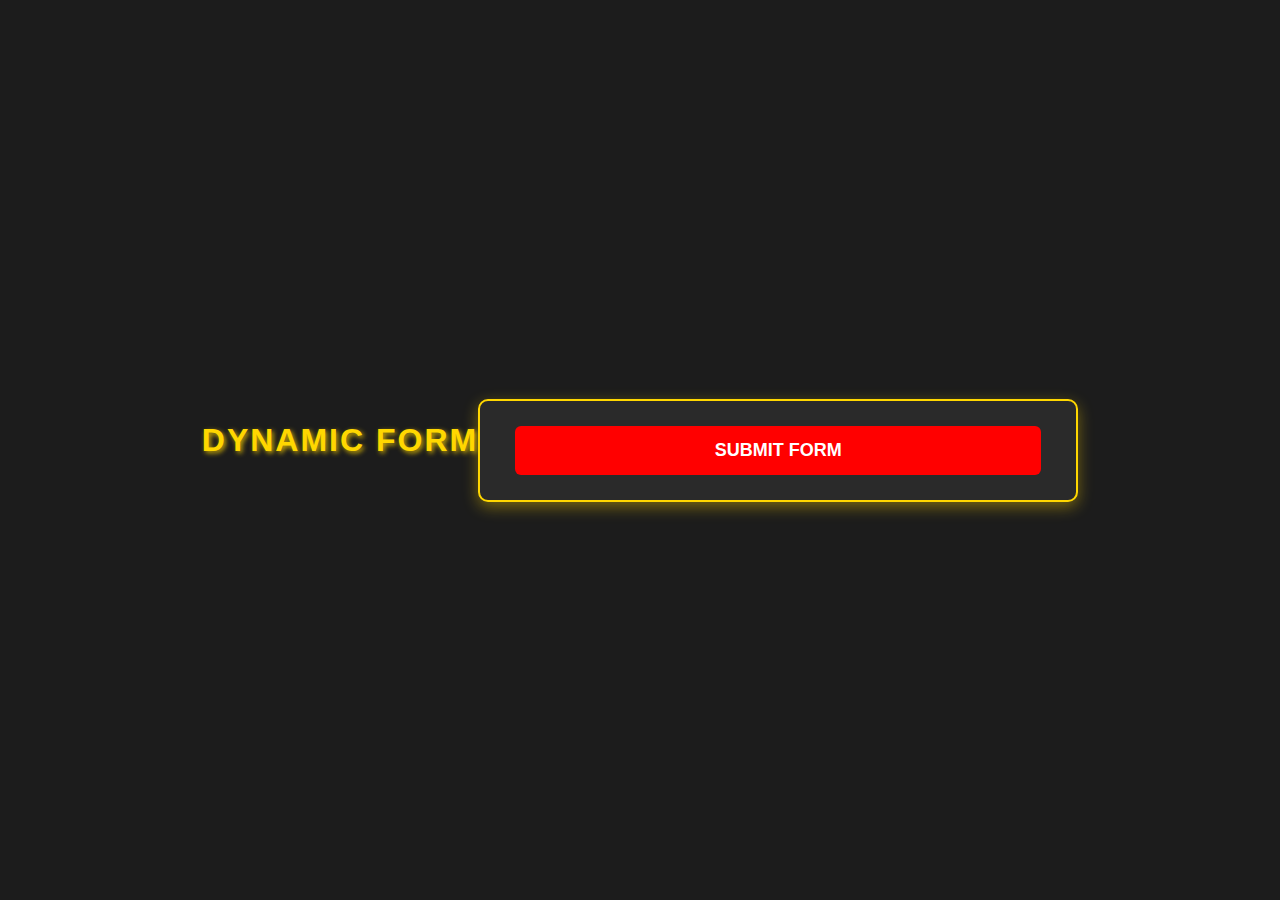
<file: entrega 4/aplicacion XML/008-panel de control/index.html>
<!DOCTYPE html>
<html lang="en">
<head>
    <meta charset="UTF-8">
    <meta name="viewport" content="width=device-width, initial-scale=1.0">
    <link rel="stylesheet" href="estilo.css">
    <title>Dynamic Form</title>
</head>
<body>
    <h1>Dynamic Form</h1>
    <form id="dynamicForm">
        <div id="staticFields"></div>
        <div id="dynamicFieldsContainer"></div>
        <button type="submit" id="submitBtn">Submit Form</button>
        <div id="loading" style="display:none;">Processing...</div>
    </form>

    <script>
        document.addEventListener('DOMContentLoaded', async () => {
            const urlParams = new URLSearchParams(window.location.search);
            const fileParam = urlParams.get('f');
            if (!fileParam) {
                alert("Error: Missing 'f' parameter in the URL");
                return;
            }

            const formContainer = document.getElementById('dynamicForm');
            const staticFieldsContainer = document.getElementById('staticFields');
            const dynamicFieldsContainer = document.getElementById('dynamicFieldsContainer');
            const submitBtn = document.getElementById('submitBtn');
            const loadingIndicator = document.getElementById('loading');

            try {
                const response = await fetch(`modelos/${fileParam}.xml`);
                if (!response.ok) throw new Error(`Error loading XML: ${response.status}`);
                const xmlText = await response.text();
                const xml = new DOMParser().parseFromString(xmlText, 'application/xml');
                if (xml.querySelector('parsererror')) throw new Error('Invalid XML format');

                xml.querySelectorAll('fields > field').forEach(field => renderField(field, staticFieldsContainer));
                xml.querySelectorAll('dynamicFields > fieldGroup').forEach(group => renderDynamicFieldGroup(group, dynamicFieldsContainer));
            } catch (error) {
                console.error(error);
                alert("Failed to load form structure");
            }

            formContainer.addEventListener('submit', async (event) => {
                event.preventDefault();
                submitBtn.style.display = 'none';
                loadingIndicator.style.display = 'block';

                const staticData = {};
                document.querySelectorAll('#staticFields input').forEach(input => {
                    staticData[input.name] = input.value.trim();
                });

                const dynamicData = {};
                    document.querySelectorAll('.dynamic-group').forEach((group, index) => {
                        dynamicData[`product_${index}`] = [];
                        
                        group.querySelectorAll('.dynamic-line').forEach(line => {
                            const lineData = {};
                            line.querySelectorAll('input').forEach(input => {
                                const cleanName = input.name.replace(/\[\]/g, '');
                                lineData[cleanName] = input.value.trim();
                            });
                            dynamicData[`product_${index}`].push(lineData);
                        });
                    });


                const formData = { staticData, dynamicData };

                try {
                    const response = await fetch(`guardaxml.php?f=${fileParam}`, {
                        method: 'POST',
                        headers: { 'Content-Type': 'application/json' },
                        body: JSON.stringify(formData),
                    });
                    const result = await response.text();
                    alert("Form submitted successfully!" + result);
                    formContainer.reset();
                } catch (error) {
                    console.error('Error:', error);
                    alert("An error occurred while submitting the form.");
                } finally {
                    submitBtn.style.display = 'block';
                    loadingIndicator.style.display = 'none';
                }
            });
        });

        function renderField(field, container) {
            const name = field.querySelector('name')?.textContent;
            if (!name) return;

            const input = document.createElement('input');
            input.type = field.querySelector('type')?.textContent || 'text';
            input.name = name;
            input.placeholder = field.querySelector('placeholder')?.textContent || '';
            input.required = field.querySelector('required')?.textContent === 'true';
            container.appendChild(input);
        }

        function renderDynamicFieldGroup(fieldGroup, container) {
            const groupName = fieldGroup.getAttribute('name');
            if (!groupName) return;

            const groupContainer = document.createElement('div');
            groupContainer.classList.add('dynamic-group');
            container.appendChild(groupContainer);

            const addLineButton = document.createElement('button');
            addLineButton.type = 'button';
            addLineButton.textContent = `+ Add ${groupName}`;
            addLineButton.classList.add('add-line-btn');
            container.appendChild(addLineButton);

            addLineButton.addEventListener('click', () => renderDynamicLine(groupContainer, fieldGroup));
            renderDynamicLine(groupContainer, fieldGroup);
        }

        function renderDynamicLine(groupContainer, fieldGroup) {
            const line = document.createElement('div');
            line.classList.add('dynamic-line');

            fieldGroup.querySelectorAll('field').forEach(field => {
                const name = field.querySelector('name')?.textContent;
                if (!name) return;

                const input = document.createElement('input');
                input.type = field.querySelector('type')?.textContent || 'text';
                input.name = `${fieldGroup.getAttribute('name')}[][${name}]`;
                input.placeholder = field.querySelector('placeholder')?.textContent || '';
                input.required = field.querySelector('required')?.textContent === 'true';
                line.appendChild(input);
            });

            const removeButton = document.createElement('button');
            removeButton.type = 'button';
            removeButton.textContent = '-';
            removeButton.classList.add('remove-line-btn');
            removeButton.addEventListener('click', () => groupContainer.removeChild(line));
            line.appendChild(removeButton);

            groupContainer.appendChild(line);
        }
    </script>
</body>
</html>
</file>
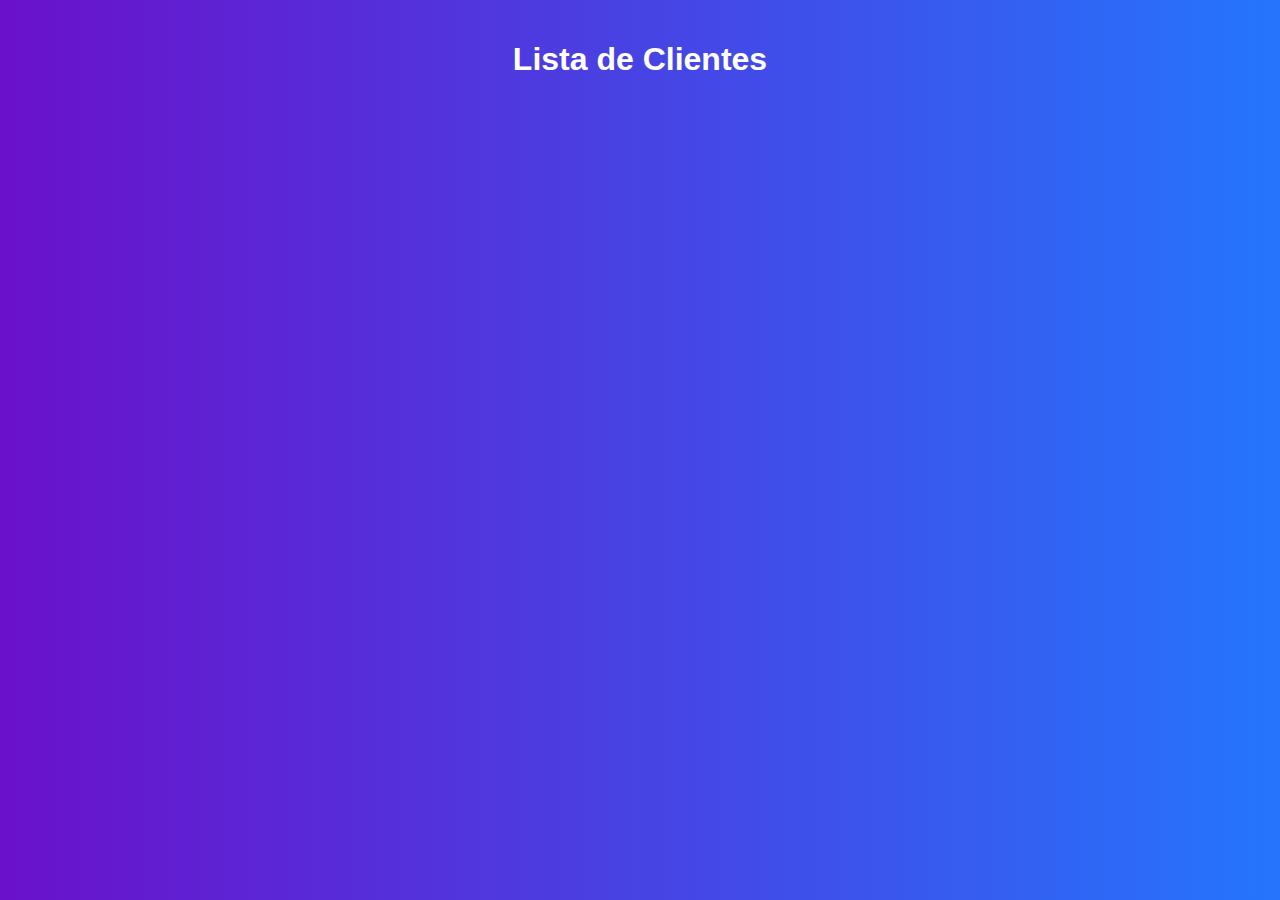
<file: api/clientes.html>
<!DOCTYPE html>
<html lang="es">
<head>
    <meta charset="UTF-8">
    <meta name="viewport" content="width=device-width, initial-scale=1.0">
    <title>Lista de Clientes</title>
    <style>
        body {
            font-family: 'Segoe UI', Tahoma, Geneva, Verdana, sans-serif;
            background: linear-gradient(to right, #6a11cb, #2575fc);
            margin: 0;
            padding: 20px;
            text-align: center;
        }
        h1 {
            color: white;
        }
        .grid {
            display: grid;
            grid-template-columns: repeat(auto-fit, minmax(200px, 1fr));
            gap: 20px;
            padding: 20px;
            max-width: 900px;
            margin: auto;
        }
        .cliente-card {
            background: white;
            padding: 15px;
            border-radius: 8px;
            box-shadow: 0 4px 8px rgba(0, 0, 0, 0.2);
            text-align: center;
        }
        .cerrar-btn {
    background-color: #ff4d4d; /* Rojo vibrante */
    color: white;
    border: none;
    padding: 10px 15px;
    font-size: 16px;
    border-radius: 5px;
    cursor: pointer;
    transition: background 0.3s ease;
    display: block;
    margin: 20px auto;
}

.cerrar-btn:hover {
    background-color: #cc0000; /* Rojo más oscuro al pasar el mouse */
}

    </style>
</head>
<body>
    <h1>Lista de Clientes</h1>
    <div class="grid" id="clientesGrid"></div>
    <div id="detalleCliente" style="display: none; background: white; padding: 15px; border-radius: 8px; box-shadow: 0 4px 8px rgba(0, 0, 0, 0.2); max-width: 400px; margin: 20px auto;">
    </div>
    
    
    <script>
        // Cargar los clientes desde la API
        document.addEventListener('DOMContentLoaded', () => {
            fetch('http://localhost/segundo/acceso%20a%20datos/api/api.php?o=listarClientes')
                .then(response => response.json())
                .then(data => {
                    const grid = document.getElementById('clientesGrid');
                    grid.innerHTML = ""; // Limpiar contenido previo
    
                    data.forEach(cliente => {
                        let div = document.createElement("div");
                        div.classList.add("cliente-card");
                        div.innerHTML = `<h3>${cliente.nombre} ${cliente.apellidos}</h3>`;
                        div.onclick = () => mostrarDetalle(cliente.identificador); // 🔥 Asigna el evento
                        grid.appendChild(div);
                    });
                })
                .catch(error => console.error('Error cargando clientes:', error));
        });
    
        function mostrarDetalle(id) {
    console.log("Clic en cliente con ID:", id); // Verificar si se ejecuta

    fetch(`http://localhost/segundo/acceso%20a%20datos/api/api.php?o=obtenerCliente&id=${id}`)
        .then(response => response.json())
        .then(data => {
            console.log("Respuesta de la API:", data); // Verificar la respuesta

            if (data.resultado === "ok") {
                let cliente = data.cliente;
                let detalleDiv = document.getElementById("detalleCliente");

                // Mostramos los datos en el div con un botón más bonito
                detalleDiv.innerHTML = `
                    <h2>${cliente.nombre} ${cliente.apellidos}</h2>
                    <p><strong>Email:</strong> ${cliente.email}</p>
                    <p><strong>Dirección:</strong> ${cliente.direccion}</p>
                    <p><strong>Población:</strong> ${cliente.poblacion}</p>
                    <p><strong>CP:</strong> ${cliente.cp}</p>
                    <p><strong>País:</strong> ${cliente.pais}</p>
                    <button class="cerrar-btn" onclick="cerrarDetalle()">✖ Cerrar</button>
                `;

                detalleDiv.style.display = "block"; // Mostrar el div
            } else {
                alert("Error: " + data.mensaje);
            }
        })
        .catch(error => console.error("Error obteniendo cliente:", error));
}

// Función para cerrar el detalle
function cerrarDetalle() {
    document.getElementById("detalleCliente").style.display = "none";
}


    </script>
    
</body>
</html>
</file>
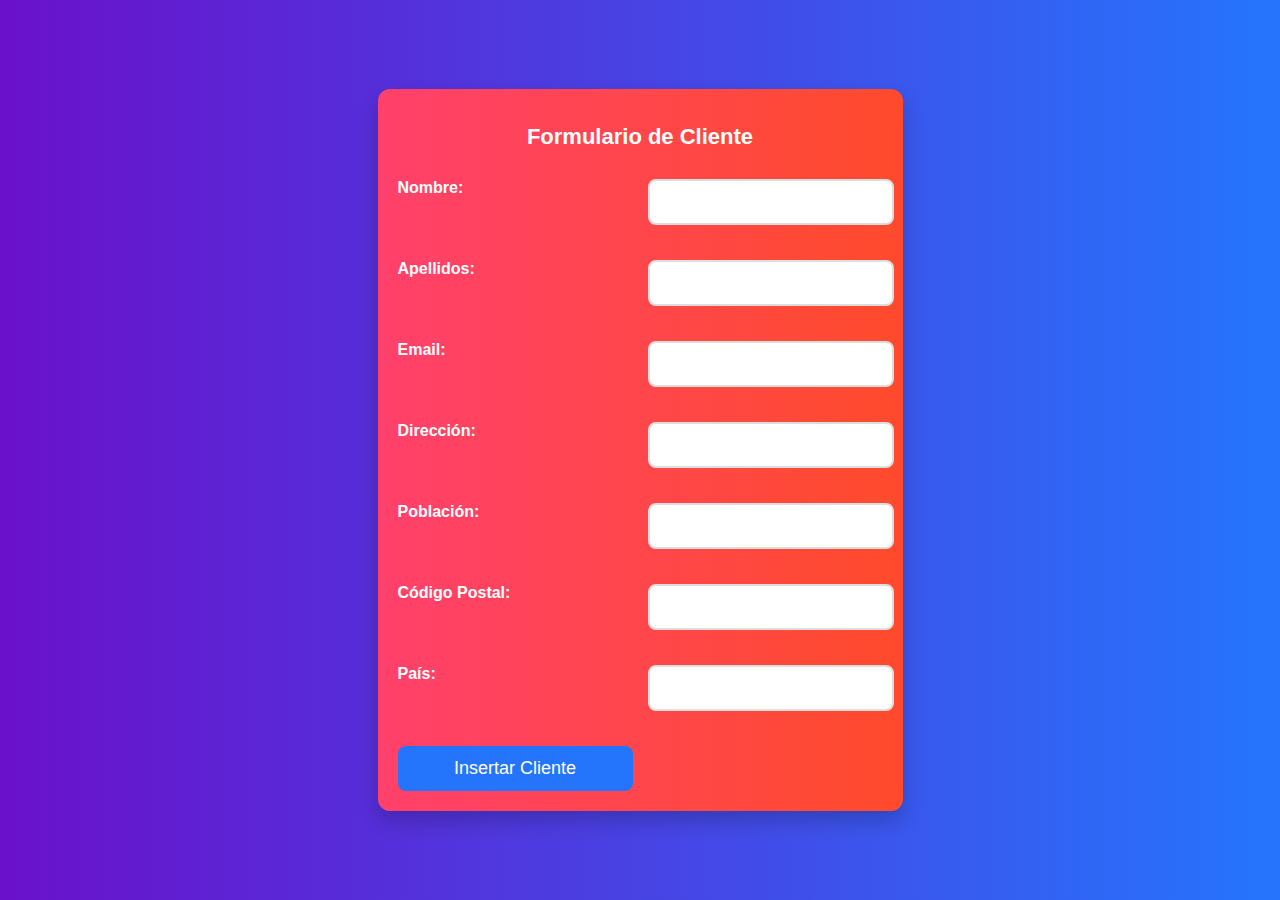
<file: api/formulariosimulacro.html>
<!DOCTYPE html>
<html lang="es">
<head>
    <meta charset="UTF-8">
    <meta name="viewport" content="width=device-width, initial-scale=1.0">
    <title>Insertar Cliente</title>
    <style>
        body {
            font-family: 'Segoe UI', Tahoma, Geneva, Verdana, sans-serif;
            background: linear-gradient(to right, #6a11cb, #2575fc);
            margin: 0;
            padding: 0;
            display: flex;
            justify-content: center;
            align-items: center;
            height: 100vh;
            width: 100%;
        }
        form {
        display: grid;
        grid-template-columns: 1fr 1fr;
        gap: 15px;
        background: linear-gradient(to right, #ff416c, #ff4b2b);
        padding: 20px;
        border-radius: 12px;
        box-shadow: 0 10px 20px rgba(0, 0, 0, 0.2);
        max-width: 600px;
        margin: auto;
    }
    h1 {
        grid-column: span 2;
        text-align: center;
        color: white;
        font-size: 22px;
    }
    label {
        font-weight: bold;
        color: white;
    }
        input[type="text"] {
            width: 93%;
            padding: 12px;
            margin-bottom: 20px;
            border: 2px solid #ddd;
            border-radius: 8px;
            font-size: 16px;
            transition: all 0.3s ease;
        }
        input[type="text"]:focus {
            border-color: #2575fc;
            outline: none;
        }
        input[type="submit"] {
            width: 100%;
            padding: 12px;
            background-color: #2575fc;
            color: white;
            border: none;
            border-radius: 8px;
            font-size: 18px;
            cursor: pointer;
            transition: background-color 0.3s ease;
        }
        input[type="submit"]:hover {
            background-color: #6a11cb;
        }
        .message {
            margin-top: 20px;
            padding: 15px;
            border-radius: 8px;
            font-size: 16px;
            display: none;
            text-align: center;
        }
        .success {
            background-color: #d4edda;
            color: #155724;
        }
        .error {
            background-color: #f8d7da;
            color: #721c24;
        }
        .hidden {
            display: none;
        }
        .btn-submit {
        grid-column: span 2;
        background: white;
        color: #ff416c;
        border: none;
        padding: 10px;
        font-size: 18px;
        font-weight: bold;
        border-radius: 5px;
        cursor: pointer;
        transition: 0.3s;
    }
    .btn-submit:hover {
        background: #ff4b2b;
        color: white;
    }
    
    </style>
</head>
<body>
    <form id="clienteForm" action="api.php?o=insertarCliente" method="POST">
        <h1>Formulario de Cliente</h1>
    
        <label for="nombre">Nombre:</label>
        <input type="text" id="nombre" name="nombre" required>
    
        <label for="apellidos">Apellidos:</label>
        <input type="text" id="apellidos" name="apellidos" required>
    
        <label for="email">Email:</label>
        <input type="text" id="email" name="email" required>
    
        <label for="direccion">Dirección:</label>
        <input type="text" id="direccion" name="direccion" required>
    
        <label for="poblacion">Población:</label>
        <input type="text" id="poblacion" name="poblacion" required>
    
        <label for="cp">Código Postal:</label>
        <input type="text" id="cp" name="cp" required>
    
        <label for="pais">País:</label>
        <input type="text" id="pais" name="pais" required>
    
        <input type="hidden" name="clave" value="TfdoHwvcwfTcWT4zkv9vN7">
    
        <input type="submit" value="Insertar Cliente">
    </form>
    

    <div id="message" class="message"></div>

    <script>
        document.getElementById('clienteForm').addEventListener('submit', function (event) {
            event.preventDefault(); // Evitar el envío tradicional del formulario

            // Obtener los datos del formulario
            const formData = new FormData(this);

            // Enviar los datos al servidor usando Fetch API
            fetch(this.action, {
                method: 'POST',
                body: formData
            })
            .then(response => {
                // Verificar si la respuesta es exitosa (status 200)
                if (!response.ok) {
                    throw new Error('Error en la respuesta del servidor');
                }
                return response.json(); // Convertir la respuesta a JSON
            })
            .then(data => {
                const messageDiv = document.getElementById('message');
                if (data && data.resultado === 'ok') {
                    messageDiv.textContent = data.mensaje || 'Cliente insertado correctamente';
                    messageDiv.className = 'message success';
                    messageDiv.style.display = 'block';
                    
                    // Redirigir a la página de clientes después de 2 segundos
                    setTimeout(() => {
                        window.location.href = 'clientes.html'; // Cambia esto por la URL real de tu página de clientes
                    }, 2000);
                } else {
                    messageDiv.textContent = data.mensaje || 'Error desconocido';
                    messageDiv.className = 'message error';
                    messageDiv.style.display = 'block';
                }
            })
            .catch(error => {
                console.error('Error:', error);
                const messageDiv = document.getElementById('message');
                messageDiv.textContent = 'Hubo un problema con la solicitud. Intenta de nuevo más tarde.';
                messageDiv.className = 'message error';
                messageDiv.style.display = 'block';
            });
        });
    </script>
</body>
</html>
</file>
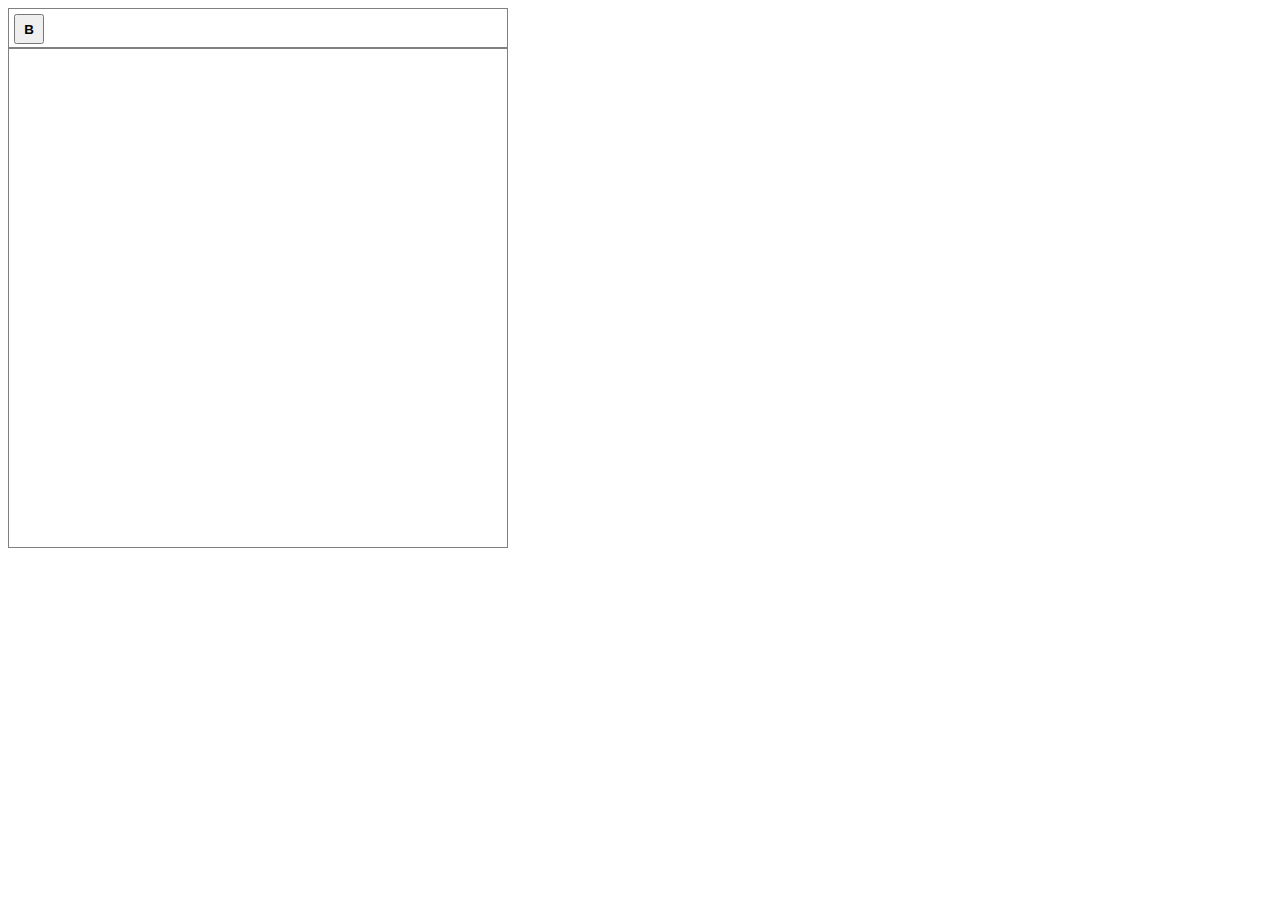
<file: entrega 2/002-Establecimiento y cierre de conexiones/008-primera funcion.html>
<!doctype>
<html>
	<head>
		<style>
			.jvwysiwyg .editor{
				width:500px;
				height:500px;
				border:1px solid grey;
				box-sizing:border-box;
				padding:20px;
			}
			.jvwysiwyg .botonera{
				width:500px;
				height:40px;
				border:1px solid grey;
				box-sizing:border-box;
				padding:5px;
				box-sizing:border-box;
			}
			.jvwysiwyg .botonera button{
				width:30px;
				height:30px;
				text-align:center;
			}
		</style>
	</head>
	<body>
		<textarea name="uno"></textarea>
		<script>
			let textos = document.querySelectorAll("textarea")					// Enumero los elementos textarea
			console.log("tengo",textos.length,"textareas")						// Indico cuantos tengo
			textos.forEach(function(textarea){										// PAra cada uno de ellos
				let nuevocontenedor = document.createElement("div")			// Creo un div
				nuevocontenedor.setAttribute("class","jvwysiwyg")				// Le pongo una clase
				textarea.replaceWith(nuevocontenedor)								// Reemplazo el textarea con un div
				nuevocontenedor.appendChild(textarea)								// Ahora pongo el textarea dentro del contenedor
				textarea.style.display = "none"										// PEro lo escondo!!!
				
				let botonera = document.createElement("div")						// Creo un div
				botonera.classList.add("botonera")									// Le pongo una clase
				nuevocontenedor.appendChild(botonera)								// Lo añado
				
				let botonnegrita = document.createElement("button")
				botonnegrita.innerHTML = "<b>B</b>"
				botonera.appendChild(botonnegrita)
				
				let mieditor = document.createElement("div")						// Creo un nuevo elemento
				mieditor.classList.add("editor")										// Le pongo una clase
				nuevocontenedor.appendChild(mieditor)								// Y lo añado al contenedor
				mieditor.setAttribute("contenteditable","true")					// El contenedor es editable
			})
		</script>
	</body>
</html>
</file>
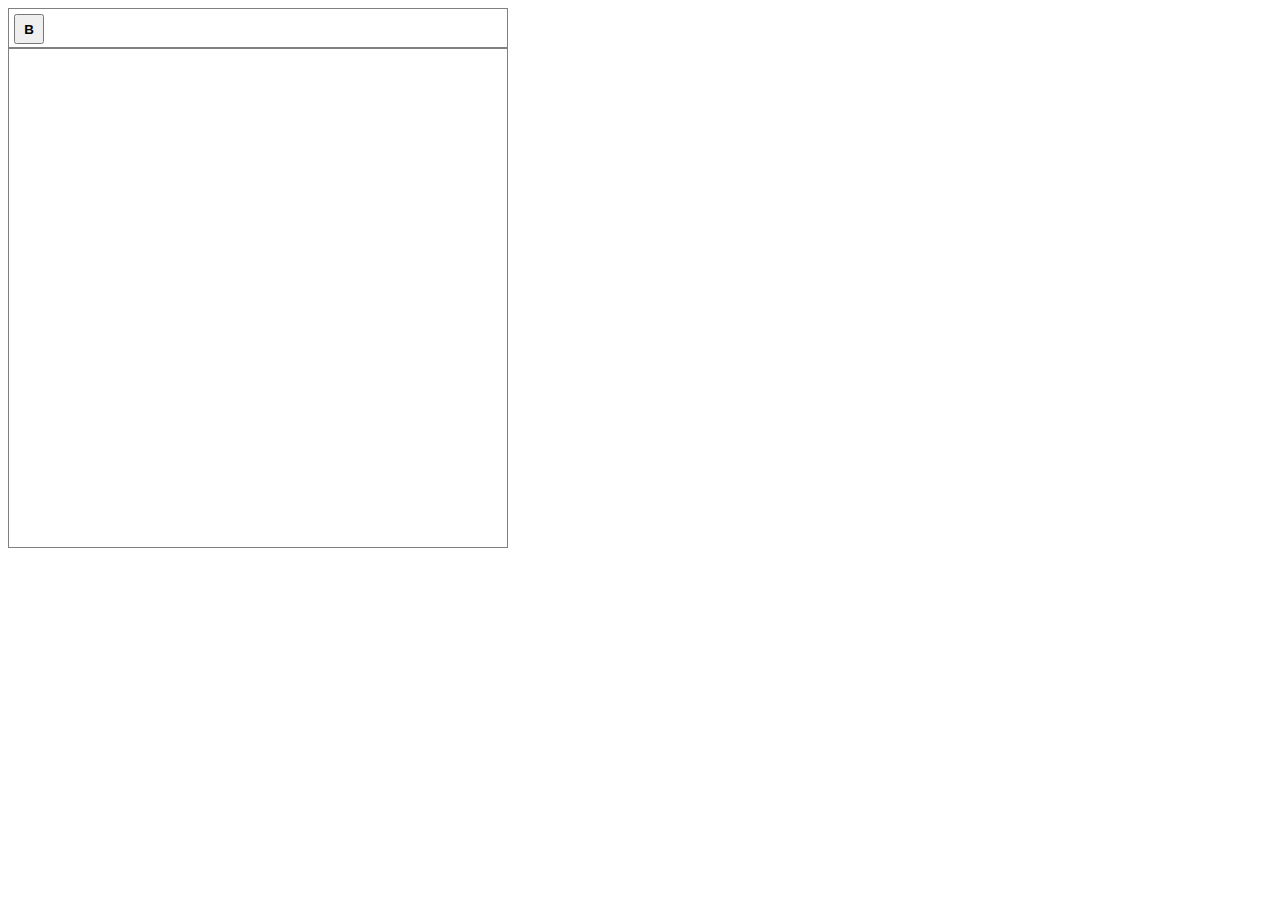
<file: entrega 2/002-Establecimiento y cierre de conexiones/009-accion de pulsar el boton.html>
<!doctype>
<html>
	<head>
		<style>
			.jvwysiwyg .editor{
				width:500px;
				height:500px;
				border:1px solid grey;
				box-sizing:border-box;
				padding:20px;
			}
			.jvwysiwyg .botonera{
				width:500px;
				height:40px;
				border:1px solid grey;
				box-sizing:border-box;
				padding:5px;
				box-sizing:border-box;
			}
			.jvwysiwyg .botonera button{
				width:30px;
				height:30px;
				text-align:center;
			}
		</style>
	</head>
	<body>
		<textarea name="uno"></textarea>
		<script>
			let textos = document.querySelectorAll("textarea")					// Enumero los elementos textarea
			console.log("tengo",textos.length,"textareas")						// Indico cuantos tengo
			textos.forEach(function(textarea){										// PAra cada uno de ellos
				let nuevocontenedor = document.createElement("div")			// Creo un div
				nuevocontenedor.setAttribute("class","jvwysiwyg")				// Le pongo una clase
				textarea.replaceWith(nuevocontenedor)								// Reemplazo el textarea con un div
				nuevocontenedor.appendChild(textarea)								// Ahora pongo el textarea dentro del contenedor
				textarea.style.display = "none"										// PEro lo escondo!!!
				
				let botonera = document.createElement("div")						// Creo un div
				botonera.classList.add("botonera")									// Le pongo una clase
				nuevocontenedor.appendChild(botonera)								// Lo añado
				
				let botonnegrita = document.createElement("button")
				botonnegrita.innerHTML = "<b>B</b>"
				botonera.appendChild(botonnegrita)
				botonnegrita.onclick = function(){
					console.log("Has hecho click")
					let contenido = mieditor.innerHTML
					console.log(contenido)
					
				}
				
				let mieditor = document.createElement("div")						// Creo un nuevo elemento
				mieditor.classList.add("editor")										// Le pongo una clase
				nuevocontenedor.appendChild(mieditor)								// Y lo añado al contenedor
				mieditor.setAttribute("contenteditable","true")					// El contenedor es editable
			})
		</script>
	</body>
</html>
</file>
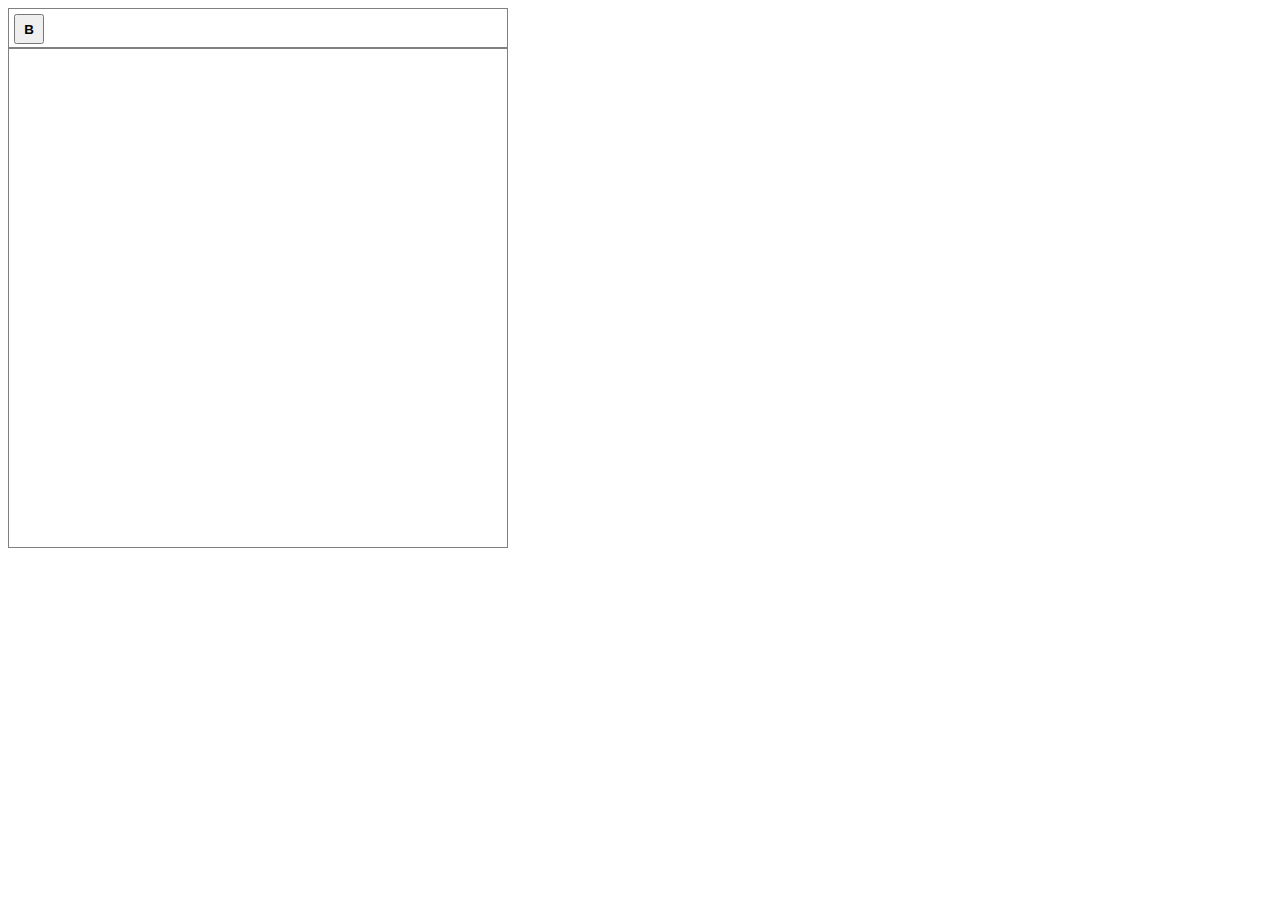
<file: entrega 2/002-Establecimiento y cierre de conexiones/010-reemplazo el texto.html>
<!doctype>
<html>
	<head>
		<style>
			.jvwysiwyg .editor{
				width:500px;
				height:500px;
				border:1px solid grey;
				box-sizing:border-box;
				padding:20px;
			}
			.jvwysiwyg .botonera{
				width:500px;
				height:40px;
				border:1px solid grey;
				box-sizing:border-box;
				padding:5px;
				box-sizing:border-box;
			}
			.jvwysiwyg .botonera button{
				width:30px;
				height:30px;
				text-align:center;
			}
		</style>
	</head>
	<body>
		<textarea name="uno"></textarea>
		<script>
			let textos = document.querySelectorAll("textarea")					// Enumero los elementos textarea
			console.log("tengo",textos.length,"textareas")						// Indico cuantos tengo
			textos.forEach(function(textarea){										// PAra cada uno de ellos
				let nuevocontenedor = document.createElement("div")			// Creo un div
				nuevocontenedor.setAttribute("class","jvwysiwyg")				// Le pongo una clase
				textarea.replaceWith(nuevocontenedor)								// Reemplazo el textarea con un div
				nuevocontenedor.appendChild(textarea)								// Ahora pongo el textarea dentro del contenedor
				textarea.style.display = "none"										// PEro lo escondo!!!
				
				let botonera = document.createElement("div")						// Creo un div
				botonera.classList.add("botonera")									// Le pongo una clase
				nuevocontenedor.appendChild(botonera)								// Lo añado
				
				let botonnegrita = document.createElement("button")			// Creo un boton
				botonnegrita.innerHTML = "<b>B</b>"									// Le pongo un poco de estetica
				botonera.appendChild(botonnegrita)									// Lo añado a la botonera
				botonnegrita.onclick = function(){									// Cuando hago click en el boton
					console.log("Has hecho click")									// Lanzo un mensaje
					let contenido = mieditor.innerHTML								// Leo el contenido
					console.log(contenido)												// Lo lanzo por consola
					contenido = "<b>"+contenido+"</b>"								// Le pongo negrita
					mieditor.innerHTML = contenido									// Y lo restauro pero modificado
				}
				
				let mieditor = document.createElement("div")						// Creo un nuevo elemento
				mieditor.classList.add("editor")										// Le pongo una clase
				nuevocontenedor.appendChild(mieditor)								// Y lo añado al contenedor
				mieditor.setAttribute("contenteditable","true")					// El contenedor es editable
			})
		</script>
	</body>
</html>
</file>
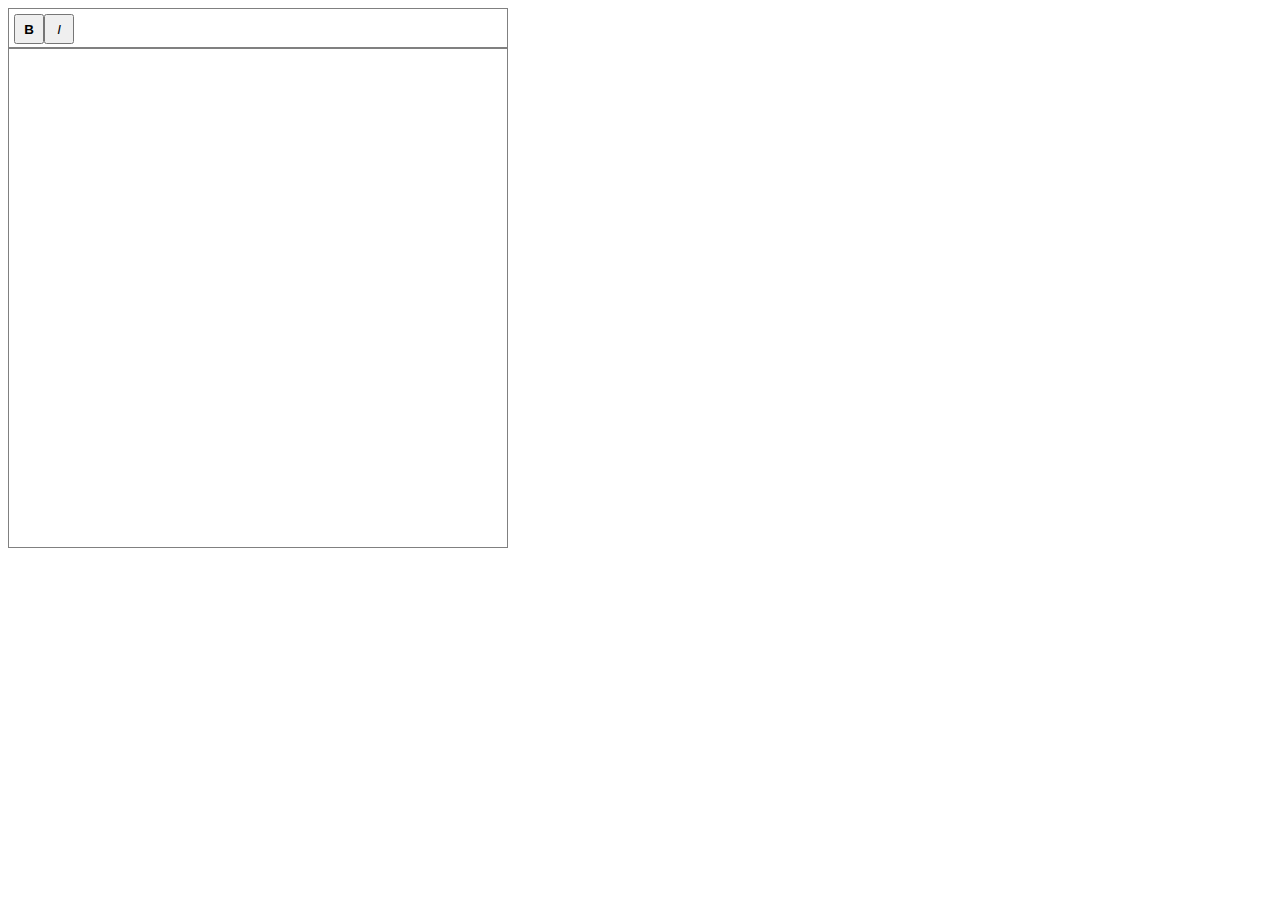
<file: entrega 2/002-Establecimiento y cierre de conexiones/011-amplio con italica.html>
<!doctype>
<html>
	<head>
		<style>
			.jvwysiwyg .editor{
				width:500px;
				height:500px;
				border:1px solid grey;
				box-sizing:border-box;
				padding:20px;
			}
			.jvwysiwyg .botonera{
				width:500px;
				height:40px;
				border:1px solid grey;
				box-sizing:border-box;
				padding:5px;
				box-sizing:border-box;
			}
			.jvwysiwyg .botonera button{
				width:30px;
				height:30px;
				text-align:center;
			}
		</style>
	</head>
	<body>
		<textarea name="uno"></textarea>
		<script>
			let textos = document.querySelectorAll("textarea")					// Enumero los elementos textarea
			console.log("tengo",textos.length,"textareas")						// Indico cuantos tengo
			textos.forEach(function(textarea){										// PAra cada uno de ellos
				let nuevocontenedor = document.createElement("div")			// Creo un div
				nuevocontenedor.setAttribute("class","jvwysiwyg")				// Le pongo una clase
				textarea.replaceWith(nuevocontenedor)								// Reemplazo el textarea con un div
				nuevocontenedor.appendChild(textarea)								// Ahora pongo el textarea dentro del contenedor
				textarea.style.display = "none"										// PEro lo escondo!!!
				
				let botonera = document.createElement("div")						// Creo un div
				botonera.classList.add("botonera")									// Le pongo una clase
				nuevocontenedor.appendChild(botonera)								// Lo añado
				
				let botonnegrita = document.createElement("button")			// Creo un boton
				botonnegrita.innerHTML = "<b>B</b>"									// Le pongo un poco de estetica
				botonera.appendChild(botonnegrita)									// Lo añado a la botonera
				botonnegrita.onclick = function(){									// Cuando hago click en el boton
					console.log("Has hecho click")									// Lanzo un mensaje
					let contenido = mieditor.innerHTML								// Leo el contenido
					console.log(contenido)												// Lo lanzo por consola
					contenido = "<b>"+contenido+"</b>"								// Le pongo negrita
					mieditor.innerHTML = contenido									// Y lo restauro pero modificado
				}
				
				let botonitalica = document.createElement("button")			// Creo un boton
				botonitalica.innerHTML = "<i>I</i>"									// Le pongo un poco de estetica
				botonera.appendChild(botonitalica)									// Lo añado a la botonera
				botonitalica.onclick = function(){									// Cuando hago click en el boton
					console.log("Has hecho click")									// Lanzo un mensaje
					let contenido = mieditor.innerHTML								// Leo el contenido
					console.log(contenido)												// Lo lanzo por consola
					contenido = "<i>"+contenido+"</i>"								// Le pongo negrita
					mieditor.innerHTML = contenido									// Y lo restauro pero modificado
				}
				
				let mieditor = document.createElement("div")						// Creo un nuevo elemento
				mieditor.classList.add("editor")										// Le pongo una clase
				nuevocontenedor.appendChild(mieditor)								// Y lo añado al contenedor
				mieditor.setAttribute("contenteditable","true")					// El contenedor es editable
			})
		</script>
	</body>
</html>
</file>
<file: entrega 4/aplicacion XML/008-panel de control/estilo.css>
/* Reset general */
body, h1, form, input, button {
    margin: 0;
    padding: 0;
    box-sizing: border-box;
}

/* Fondo tipo fibra de carbono */
body {
    font-family: 'Arial', sans-serif;
    background: #1c1c1c;
    background-image: url('https://www.transparenttextures.com/patterns/carbon-fibre.png');
    display: flex;
    justify-content: center;
    align-items: center;
    height: 100vh;
}

/* Título con efecto deportivo */
h1 {
    color: #ffd700;
    text-transform: uppercase;
    text-align: center;
    font-size: 2rem;
    font-weight: bold;
    letter-spacing: 2px;
    text-shadow: 2px 2px 5px rgba(255, 215, 0, 0.8);
    margin-bottom: 20px; /* Mejora espaciado */
}

/* Contenedor del formulario */
form {
    background: #2a2a2a;
    padding: 25px 35px;
    border-radius: 10px;
    box-shadow: 0 5px 15px rgba(255, 215, 0, 0.4);
    width: 100%;
    max-width: 600px;
    border: 2px solid #ffd700;
}

/* Estilos de los campos de entrada */
input[type="text"],
input[type="email"],
input[type="number"],
input[type="date"],
input[type="password"] {
    width: 100%;
    padding: 12px;
    margin: 10px 0;
    border-radius: 4px;
    border: 2px solid #ffd700;
    background: #333;
    color: white;
    font-size: 16px;
    font-weight: bold;
}

input:focus {
    border-color: #ff0000;
    outline: none;
    box-shadow: 0 0 10px rgba(255, 0, 0, 0.7);
}

/* Botones con estilo racing */
button {
    background: #ff0000;
    color: white;
    border: none;
    padding: 14px 20px;
    border-radius: 6px;
    cursor: pointer;
    font-size: 18px;
    font-weight: bold;
    width: 100%;
    transition: 0.3s ease-in-out;
    text-transform: uppercase;
}

button:hover {
    background: #d40000;
    box-shadow: 0 0 15px rgba(255, 0, 0, 0.8);
}

/* Estilos de los campos dinámicos */
.dynamic-group {
    margin-bottom: 20px;
    padding: 15px;
    border: 2px solid #ff0000;
    border-radius: 8px;
    background: rgba(255, 0, 0, 0.1);
    padding-bottom: 15px; /* Mejor espaciado */
}

.dynamic-line {
    display: flex;
    gap: 15px;
    margin-bottom: 10px;
    padding-bottom: 10px; /* Mejor espaciado */
}

.dynamic-line input {
    flex: 1;
}

/* Botón para añadir y eliminar líneas */
.add-line-btn {
    background: #ffd700;
    color: #1c1c1c;
    border: none;
    padding: 10px 15px;
    border-radius: 5px;
    cursor: pointer;
    font-weight: bold;
    text-transform: uppercase;
}

.add-line-btn:hover {
    background: #ffcc00;
}

.remove-line-btn {
    background: #8b0000; /* Rojo oscuro para diferenciarlo */
    color: white;
    padding: 8px 10px;
    border-radius: 5px;
    cursor: pointer;
    font-weight: bold;
}

.remove-line-btn:hover {
    background: #a50000;
}

/* Mensajes de carga */
#loading {
    color: white;
    font-weight: bold;
    margin-top: 10px;
    text-align: center;
}

/* Responsive Design */
@media (max-width: 768px) {
    form {
        padding: 20px;
    }

    h1 {
        font-size: 1.5rem;
    }

    input {
        padding: 10px;
        font-size: 0.9rem;
    }

    button {
        padding: 12px;
        font-size: 0.95rem;
    }
}

@media (max-width: 480px) {
    form {
        padding: 15px;
    }

    h1 {
        font-size: 1.3rem;
    }

    input {
        padding: 8px;
        font-size: 0.85rem;
    }

    button {
        padding: 10px;
        font-size: 0.9rem;
    }
}
</file>
